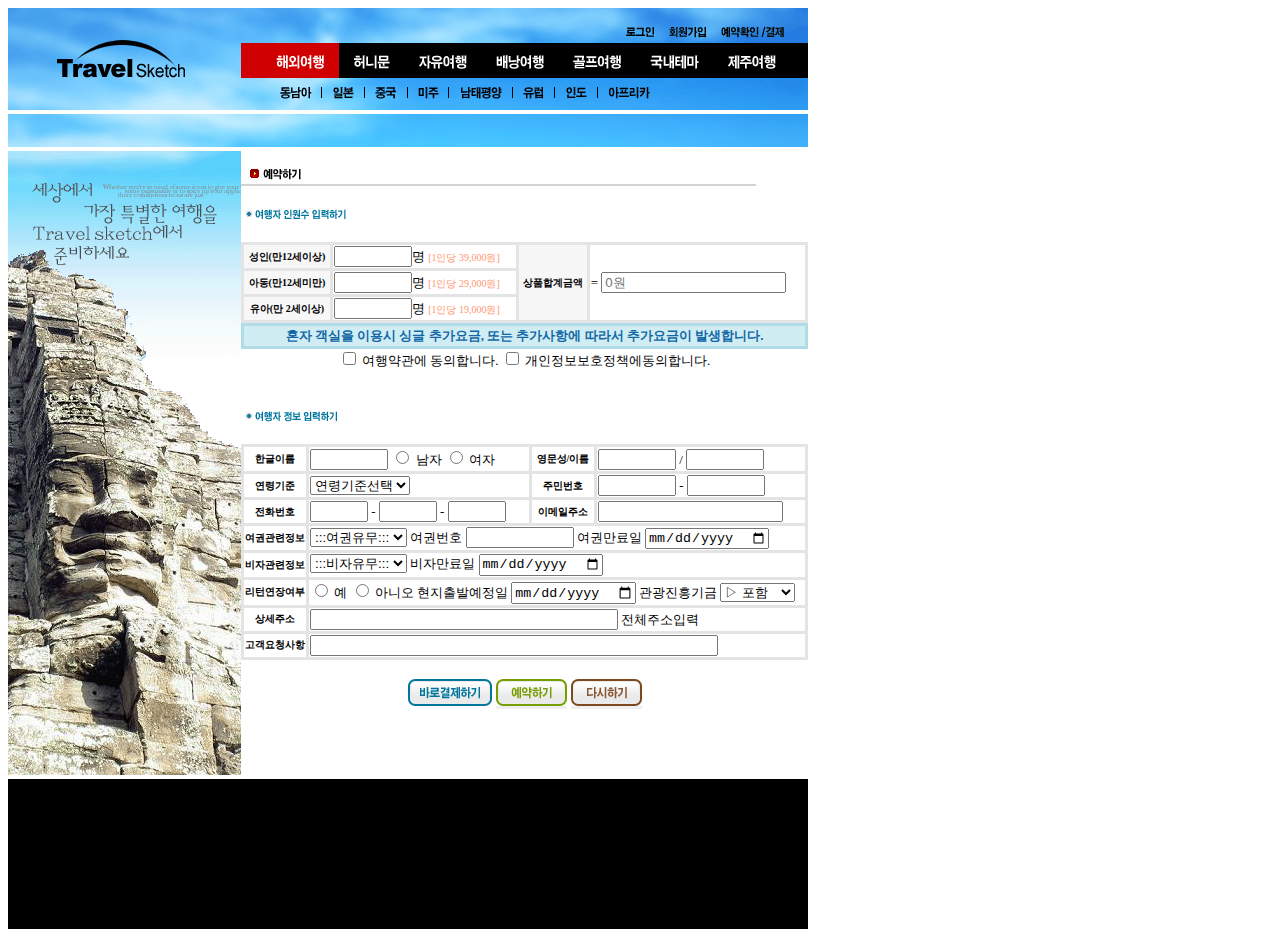
<file: index.html>
<!DOCTYPE html>
<html>
    <head>
        <meta charset="utf-8">
        <link rel="stylesheet" href="index.css">
    </head>
    <body>
        <header>
            <span class="header_img_01">
                <img src="img/travel_01.gif">
            </span>
            <span class="header_img_02">
                <img src="img/travel_02.gif">
            </span>
        </header>
        <aside>
            <img src="img/travel_reservation_01.gif">
        </aside>
        <main>
            <section>
                <article>
                    <div class="article_img_01">
                        <img src="img/travel_reservation_02.gif">
                    </div>
                    <br />
                    <div class="article_img_02">
                        <img src="img/travel_reservation_03.gif">
                    </div>
                    <br />
                    <div>
                        <table class="table_01">
                            <tr>
                                <th class="reserve_01">성인(만12세이상)</th>
                                <td>
                                    <input type="number" class="person">명&nbsp;<span class="cost">[1인당 39,000원]</span>
                                </td>
                                <th rowspan="3" class="reserve_01">상품합계금액</th>
                                <td rowspan="3">
                                    =
                                    <input type="number" placeholder="0원">
                                </td>
                            </tr>
                            <tr>
                                <th class="reserve_01">아동(만12세미만)</th>
                                <td>
                                    <input type="number" class="person">명&nbsp;<span class="cost">[1인당 29,000원]</span>
                                </td>
                            </tr>
                            <tr>
                                <th class="reserve_01">유아(만 2세이상)</th>
                                <td>
                                    <input type="number" class="person">명&nbsp;<span class="cost">[1인당 19,000원]</span>
                                </td>
                            </tr>
                        </table>
                    </div>
                    <div>
                        <table class="notice">
                            <tr>
                                <td>혼자 객실을 이용시 싱글 추가요금, 또는 추가사항에 따라서 추가요금이 발생합니다.</td>
                            </tr>
                        </table>
                    </div>
                    <div class="check">
                        <input type="checkbox"> 여행약관에 동의합니다.
                        <input type="checkbox"> 개인정보보호정책에동의합니다.
                    </div>
                    <br />
                    <br />
                    <div class="article_img_03">
                        <img src="img/travel_reservation_04.gif">
                    </div>
                    <br />
                    <div>
                        <table class="table_02">
                            <tr>
                                <th>한글이름</th>
                                <td>
                                    <input type="text" class="person">
                                    <input type="radio" name="gender"> 남자
                                    <input type="radio" name="gender"> 여자
                                </td>
                                <th>영문성/이름</th>
                                <td>
                                    <input type="text" class="person"> / <input type="text" class="person">
                                </td>
                            </tr>
                            <tr>
                                <th>연령기준</th>
                                <td>
                                    <select>
                                        <option>연령기준선택</option>
                                    </select>
                                </td>
                                <th>주민번호</th>
                                <td>
                                    <input type="number" class="person"> - <input type="number" class="person">
                                </td>
                            </tr>
                            <tr>
                                <th>전화번호</th>
                                <td>
                                    <input type="number" style="width: 50px;"> - <input type="number" style="width: 50px;"> - <input type="number" style="width: 50px;">
                                </td>
                                <th>이메일주소</th>
                                <td><input type="email"></td>
                            </tr>
                            <tr>
                                <th>여권관련정보</th>
                                <td colspan="3">
                                    <select>
                                        <option>:::여권유무:::</option>
                                    </select>
                                    여권번호
                                    <input type="text" style="width: 100px;">
                                    여권만료일
                                    <input type="date">
                                </td>
                            </tr>
                            <tr>
                                <th>비자관련정보</th>
                                <td colspan="3">
                                    <select>
                                        <option>:::비자유무:::</option>
                                    </select>
                                    비자만료일
                                    <input type="date">
                                </td>
                            </tr>
                            <tr>
                                <th>리턴연장여부</th>
                                <td colspan="3">
                                    <input type="radio" name="return"> 예
                                    <input type="radio" name="return"> 아니오
                                    현지출발예정일
                                    <input type="date">
                                    관광진흥기금
                                    <select>
                                        <option>▷ 포함</option>
                                        <option>▷ 미포함</option>
                                    </select>
                                </td>
                            </tr>
                            <tr>
                                <th>상세주소</td>
                                <td colspan="3">
                                    <input type="text" style="width: 300px;">
                                    전체주소입력
                                </td>
                            </tr>
                            <tr>
                                <th>고객요청사항</th>
                                <td colspan="3">
                                    <input type="text" style="width: 400px;">
                                </td>
                            </tr>
                        </table>
                    </div>
                    <br />
                    <div class="submit_button">
                        <table>
                            <tr>
                                <td colspan="3"><button type="button" class="now_payment"><img src="img/travel_button_01.gif"></button>
                                <button type="button" class="reservation"><img src="img/travel_button_02.gif"></button>
                                <button type="button" class="retry"><img src="img/travel_button_03.gif"></button></td>
                            </tr>
                        </table>
                    </div>
                </article>               
            </section>
        </main>
        <div class="body-fill"></div>
        <div class="footer"></div>
    </body>
</html>
</file>
<file: index.css>
body {
    width: 800px;
}
table {
    border-collapse: collapse;
    width: 567px;
}
.header_img_01 {
    width: 800px;
    height: 102px;
}
.header_img_02 {
    height: 33px;
}
aside {
    width: 233px;
    float: left;
}
main {
    width: 567px;
    float: right;
}
.article_img_01 {
    width: 515px;
    height: 35px;
}
.article_img_02 {
    width: 111px;
    height: 20px;
}
.table_01 table, .table_01 td {
    border-style: solid;
    border-color: rgb(228, 228, 228);
    font-size: small;
}
.table_01 th {
    border-style: solid;
    border-color: rgb(228, 228, 228);
    font-size: x-small;
}
.person {
    width: 70px;
}
.cost {
    color: rgb(255, 150, 115);
    font-size: x-small;
}
.reserve_01 {
    background-color: rgb(247, 247, 247);   
}
.notice {
    border-style: solid;
    border-color: rgb(175, 220, 230);
    font-size: small;
    width: 567px;
    text-align: center;
    color: rgb(18, 104, 166);
    background-color: rgb(208, 237, 243);
    font-weight: bold;
}
.check {
    text-align: center;
    font-size: small;
}
.article_img_03 {
    width: 111px;
    height: 20px;
}
.table_02 table, .table_02 td {
    border-style: solid;
    border-color: rgb(228, 228, 228);
    font-size: small;
}
.table_02 th {
    border-style: solid;
    border-color: rgb(228, 228, 228);
    font-size: x-small;
    width: 60px;
}
button {
    border: none;
    margin: 0;
    padding: 0;
}
.submit_button {
    text-align: center;
}
.now_payment {
    width: 84px;
    height: 27px;
}
.reservation .retry{
    width: 71px;
    height: 27px;
}
.body-fill {
    width: 800px;
    height: 628px;
}
.footer {
    width: 800px;
    height: 150px;
    background-color: black;
}
</file>
